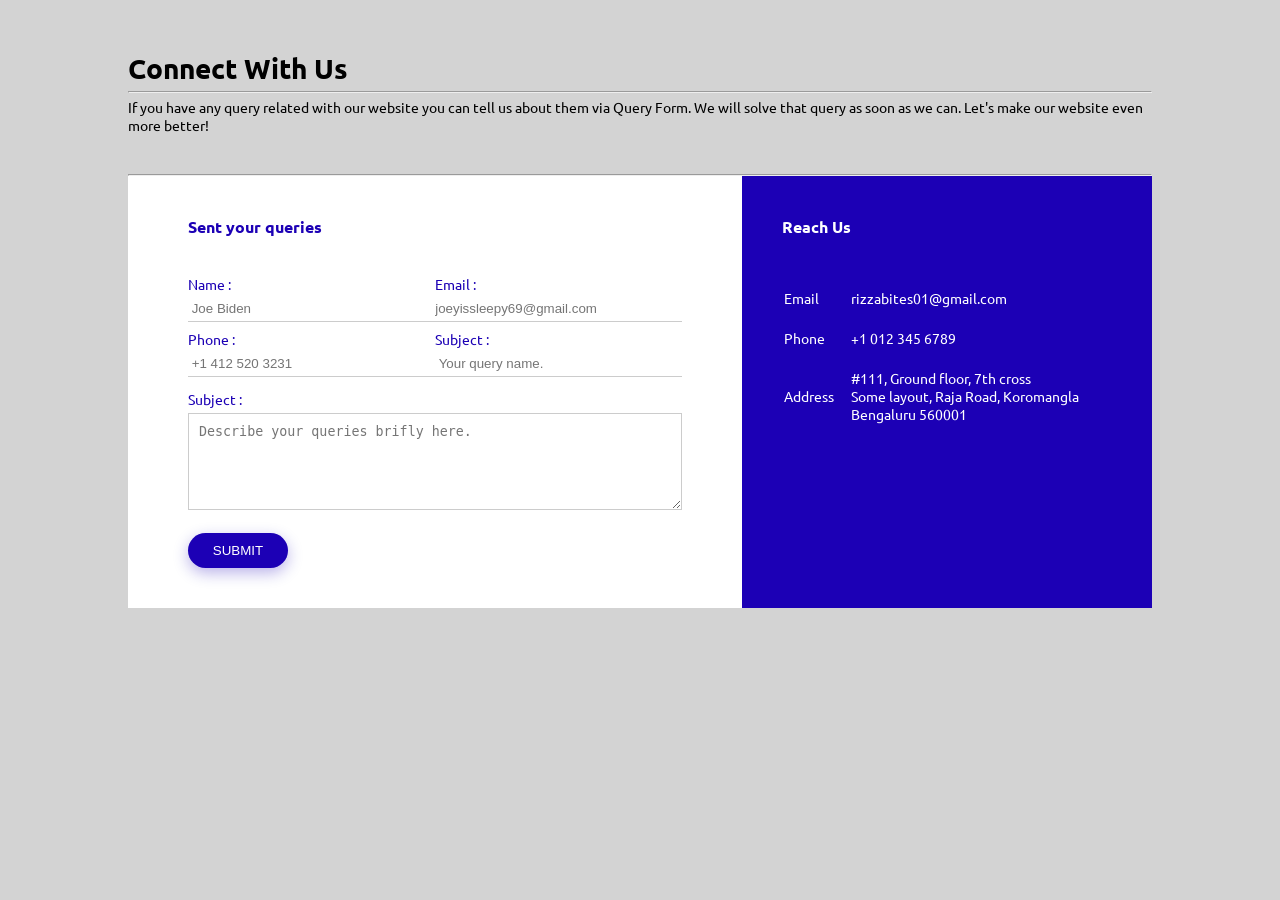
<file: contactUs.html>
<!DOCTYPE html>
<html lang="en">
<head>
    <meta charset="UTF-8">
    <meta name="viewport" content="width=device-width, initial-scale=1.0">
    <link rel="stylesheet" href="css/contactUs.css">
    <link rel="preconnect" href="https://fonts.googleapis.com">
    <link rel="preconnect" href="https://fonts.gstatic.com" crossorigin>
    <link href="https://fonts.googleapis.com/css2?family=DM+Serif+Text:ital@0;1&family=Squada+One&family=Ubuntu&display=swap" rel="stylesheet">
    <title>Contact US</title>
</head>
<body>
    <div class="container">
        <h1>Connect With Us</h1>
        <hr>
        <p>If you have any query related with our website you can tell us about them via Query Form. We will solve that query as soon as we can. Let's make our website even more better!</p>
        <hr>
        <div class="contact-box">
            <div class="contact-left">
                <h3>Sent your queries</h3>
                <form>

                    <div class="input-row">
                        <div class="input-left">
                            <div class="input-group">
                                <label>Name :</label>
                                <input type="text" placeholder=" Joe Biden">
                            </div>
                            <div class="input-group">
                                <label>Phone :</label>
                                <input type="text" placeholder=" +1 412 520 3231">
                            </div>
                        </div>
                        <div class="input-right">
                            <div class="input-group">
                                 <label>Email :</label>
                                <input type="email" placeholder="joeyissleepy69@gmail.com">
                            </div>
                            <div class="input-group">
                                <label>Subject :</label>
                                <input type="text" placeholder=" Your query name.">
                            </div>
                        </div>

                        
                    </div>
                    <label>Subject :</label>
                    <textarea rows="5" placeholder="Describe your queries brifly here."></textarea>

                    <button type="submit">SUBMIT</button>
                </form>
            </div>
            <div class="contact-right">
                <h3>Reach Us</h3>

                <table>
                    <tr>
                        <td>Email</td>
                        <td>rizzabites01@gmail.com</td>
                    </tr>
                    <tr>
                        <td>Phone</td>
                        <td>+1 012 345 6789</td>
                    </tr>
                    <tr>
                        <td>Address</td>
                        <td>#111, Ground floor, 7th cross <br>
                        Some layout, Raja Road, Koromangla <br>
                        Bengaluru 560001</td>
                    </tr>
                </table>

            </div>    
        </div>
    </div>
</body>
</html>
</file>
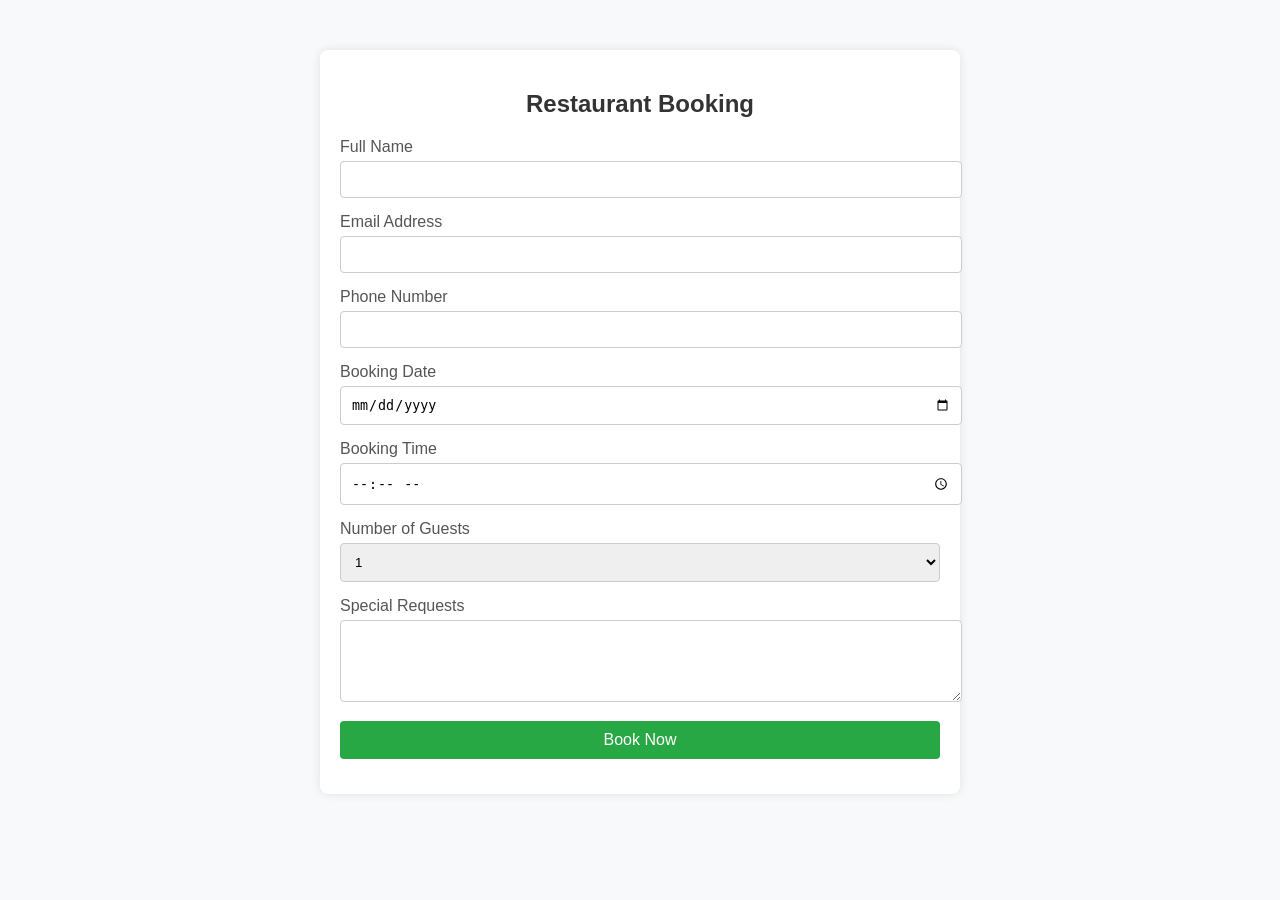
<file: templates/booking.html>
<!DOCTYPE html>
<html lang="en">
<head>
    <meta charset="UTF-8">
    <meta name="viewport" content="width=device-width, initial-scale=1.0">
    <title>Restaurant Booking</title>
    <style>
        body {
            font-family: Arial, sans-serif;
            margin: 0;
            padding: 0;
            background-color: #f8f9fa;
        }
        .container {
            max-width: 600px;
            margin: 50px auto;
            padding: 20px;
            background-color: #fff;
            border-radius: 8px;
            box-shadow: 0 0 10px rgba(0, 0, 0, 0.1);
        }
        h2 {
            text-align: center;
            color: #333;
        }
        .form-group {
            margin-bottom: 15px;
        }
        .form-group label {
            display: block;
            color: #555;
            margin-bottom: 5px;
        }
        .form-group input, 
        .form-group select, 
        .form-group textarea {
            width: 100%;
            padding: 10px;
            border: 1px solid #ccc;
            border-radius: 4px;
        }
        .form-group input[type="submit"] {
            background-color: #28a745;
            color: white;
            border: none;
            cursor: pointer;
            font-size: 16px;
        }
        .form-group input[type="submit"]:hover {
            background-color: #218838;
        }
    </style>
</head>
<body>

    <div class="container">
        <h2>Restaurant Booking</h2>
        <form action="http://127.0.0.1:5000/submit-booking" method="POST">
            <div class="form-group">
                <label for="name">Full Name</label>
                <input type="text" id="name" name="name" required>
            </div>
            <div class="form-group">
                <label for="email">Email Address</label>
                <input type="email" id="email" name="email" required>
            </div>
            <div class="form-group">
                <label for="phone">Phone Number</label>
                <input type="tel" id="phone" name="phone" required>
            </div>
            <div class="form-group">
                <label for="date">Booking Date</label>
                <input type="date" id="date" name="date" required>
            </div>
            <div class="form-group">
                <label for="time">Booking Time</label>
                <input type="time" id="time" name="time" required>
            </div>
            <div class="form-group">
                <label for="guests">Number of Guests</label>
                <select id="guests" name="guests" required>
                    <option value="1">1</option>
                    <option value="2">2</option>
                    <option value="3">3</option>
                    <option value="4">4</option>
                    <option value="5">5</option>
                    <option value="6">6</option>
                    <option value="7">7</option>
                    <option value="8">8</option>
                    <option value="9">9</option>
                    <option value="10">10</option>
                </select>
            </div>
            <div class="form-group">
                <label for="requests">Special Requests</label>
                <textarea id="requests" name="requests" rows="4"></textarea>
            </div>
            <div class="form-group">
                <input type="submit" value="Book Now">
            </div>
        </form>
    </div>

</body>
</html>
</file>
<file: css/contactUs.css>
*{
    margin: 0;
    padding: 0;
}
body{
    background: lightgrey;
    font-size: 14px;
    font-family: "Ubuntu", sans-serif;

}
h1{
    margin-bottom: 5px;
}
.container p{
    margin-top: 5px;
    margin-bottom: 40px;
}

/* Container */
.container{
    width: 80%;
    margin: 50px auto;
}
.contact-box{
    background: white;
    display: flex;
}
.contact-left{
    flex-basis: 60%;
    padding: 40px 60px;
}
.contact-right{
    flex-basis: 40%;
    padding: 40px;
    background: #1c00b5;
    color: white;
}

/* Left container Query Form */
.input-row{
    display: flex;
    justify-content: space-between;
    margin-bottom: 5px;
}
.input-left{
    width: 50%;
}
.input-right{
    width: 50%;
}
.input-group{
    flex-basis: 45%;
    margin: 8px 0px 8px 0px;

}
input{
    width: 100%;
    border: none;
    border-bottom: 1px solid #ccc;
    outline: none;
    padding-bottom: 5px;
}
textarea{
    width: 100%;
    border: 1px solid #ccc;
    padding: 10px;
    box-sizing: border-box;
}
label{
    margin-bottom: 5px;
    display: block;
    color: #1c00b5;
}

button{
    background: #1c00b5;
    width: 100px;
    cursor: pointer;
    border: none;
    outline: none;
    color: #fff;
    height: 35px;
    border-radius: 20px;
    margin-top: 20px;
    box-shadow: 0px 5px 15px 0px rgba(28, 0, 181, 0.3);
}

.contact-left h3{
    color: #1c00b5;
    font-weight: 600;
    margin-bottom: 30px;
}
.contact-right h3{
    font-weight: 600;
    margin-bottom: 30px;
}

/* Right container Table */
tr td:first-child{
    padding-right: 15px;
}
tr td{
    padding-top: 20px;
}
</file>
